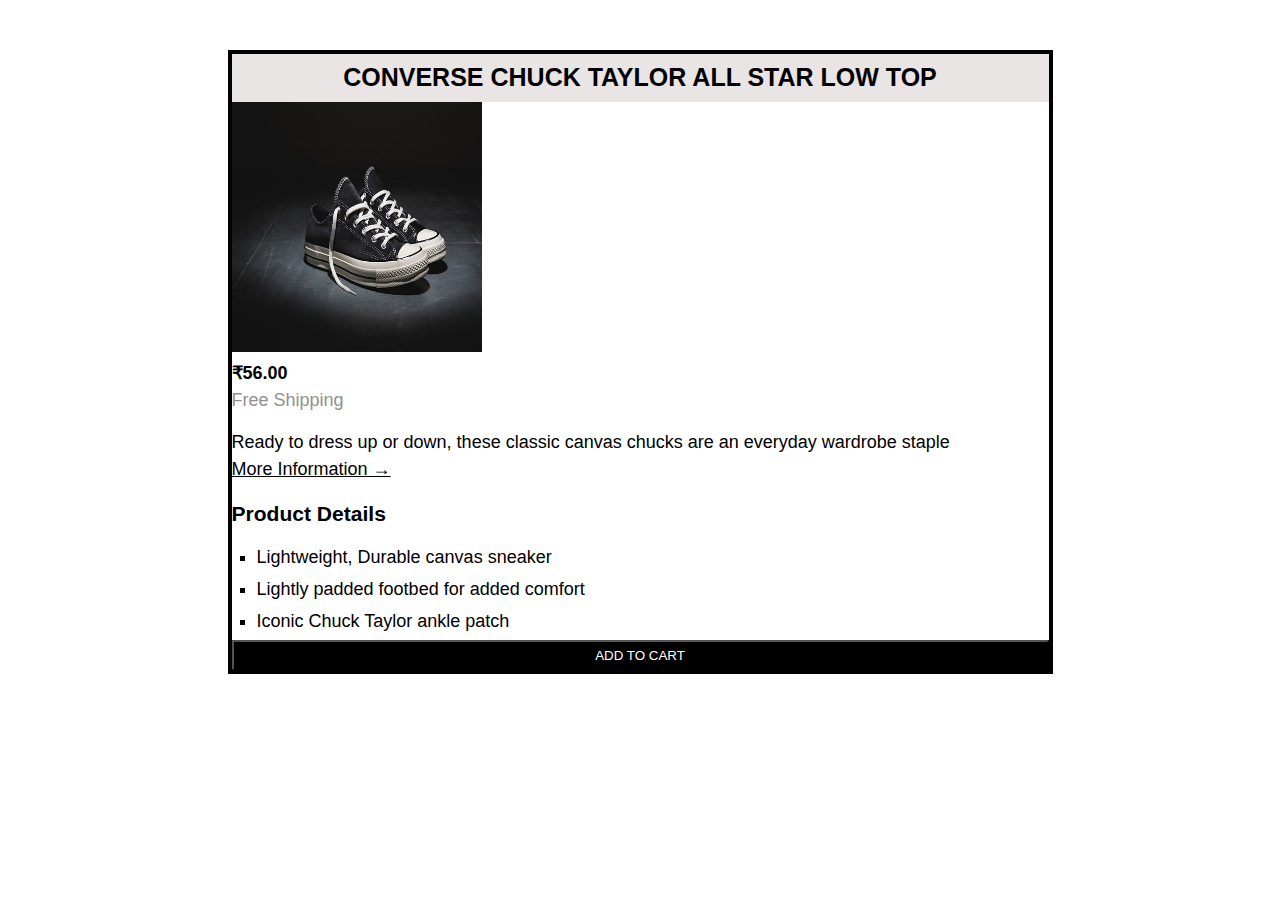
<file: product_detail/index.html>
<!DOCTYPE html>
<html>
    <head>
        <meta charset="UTF-8"/>
        <link href="./style.css" rel="stylesheet"/>
        <title>Converse Shoes</title>
    </head>
    <body>
        <div class="container">
            <article class="product-detail">
                <h1 class="product-deatil-heading">Converse Chuck Taylor All Star Low top</h1>
                <img src="./Converse-Chuck-Taylor-All-Star-Low-Top-Sneakers-Review-4.jpg" alt="Converse Shoes" width="250" height="250"/>
                <p><strong>	&#8377;56.00</strong></p>
                <p class="free-shipping">Free Shipping</p>
                <p>Ready to dress up or down, these classic canvas chucks are an everyday wardrobe staple</p>
                <a  class="more-info-link" href="#">More Information &rarr;</a>
                <h3>Product Details</h3>
                <ul>
                    <li>Lightweight, Durable canvas sneaker</li>
                    <li>Lightly padded footbed for added comfort</li>
                    <li>Iconic Chuck Taylor ankle patch</li>
                </ul>
                <button>ADD TO CART</button>
            </article>
        </div>    
    </body>
</html>
</file>
<file: product_detail/style.css>
*{
    margin: 0;
    padding: 0;
}
body{
    font-family: sans-serif;
    font-size: 18px;
    line-height: 1.5;
}

.container{
    width: 825px;
    margin: 50px auto;
}
.product-detail{
    border: black solid 4px;
}

.product-deatil-heading{
    text-transform: uppercase;
    text-align: center;
    font-size: 25px;
    background-color: rgb(233, 229, 229);
    margin: 0;
    padding: 5px;
}

.free-shipping{
    color: rgb(146, 143, 143);
    margin-bottom: 15px;
}

.more-info-link{
    color: black;
}

.more-info-link:hover{
    color: black;
    text-decoration: none;
    cursor: pointer;
}

li{
    list-style: square;
    padding-bottom: 5px;
    margin-left: 25px;
}


button{
    color: white;
    background-color: black;
    width: 100%;
    height: 30px;
}



button:hover{
    color: black;
    background-color: white;
    border-top: solid black 5px;
}
h3{
    margin: 15px 0;
}
</file>
